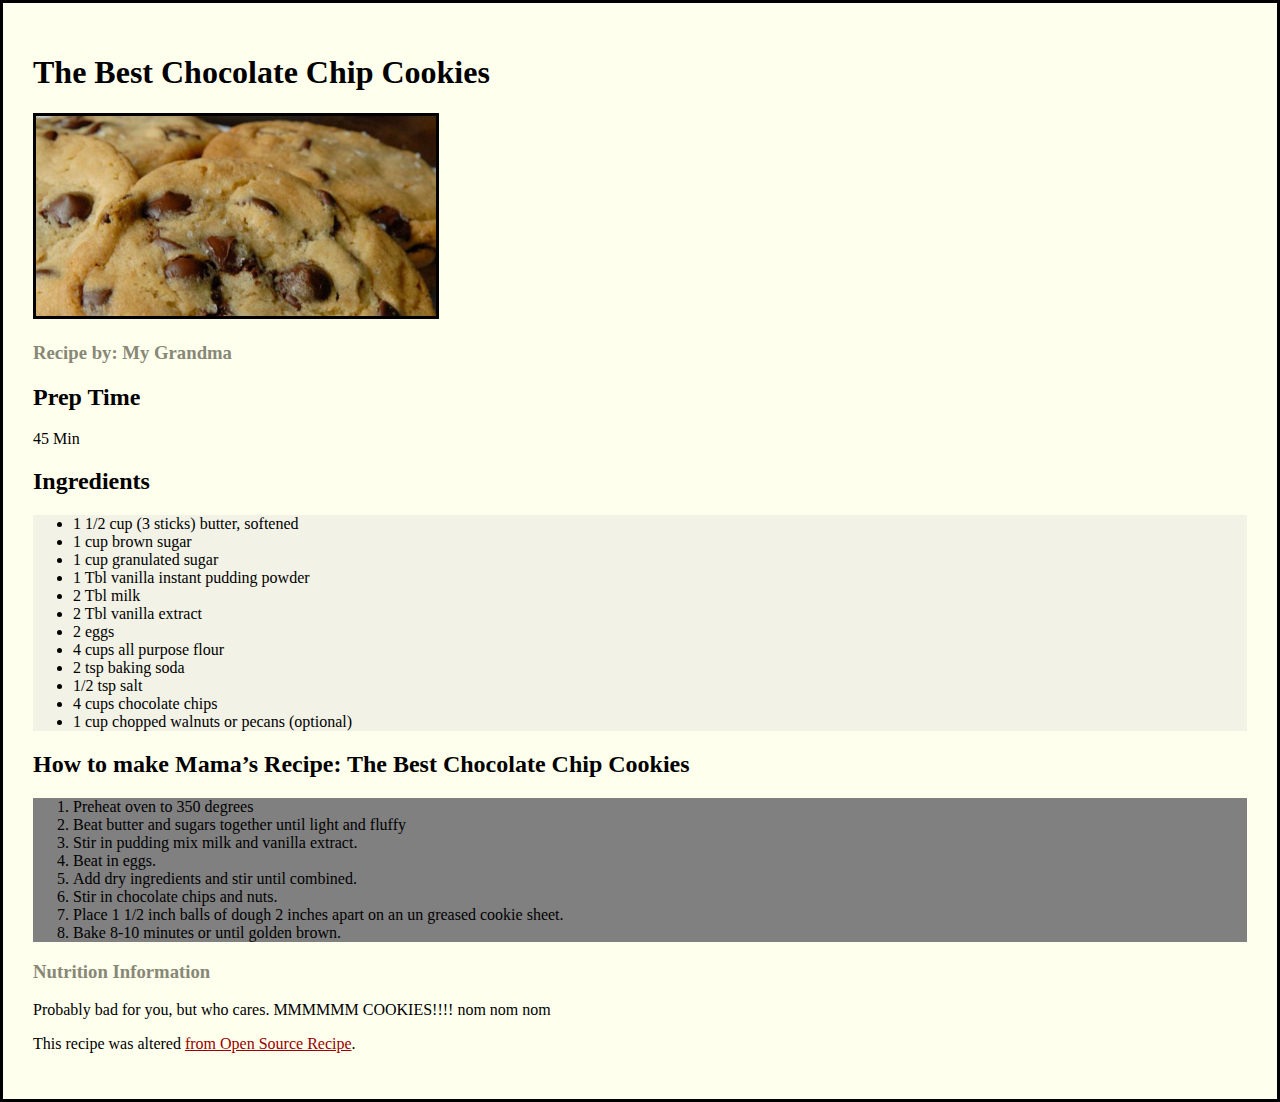
<file: index.html>
﻿<!doctype html>
	<head>
		<meta charset="utf-8">
		<title>Cookies</title>
		<link rel="stylesheet" href="css/style.css">
	</head>
	<body>

		<!-- INTRODUCTION -->
		<header>
			<h1>The Best Chocolate Chip Cookies</h1>
			<img src="cookies.jpg" width="400">
			<h3>Recipe by: My Grandma</h3>
			<h2>Prep Time</h2>
			<p>45 Min</p>	
		</header>

		<main>
			<!-- INGREDIENTS -->
			<section>
				<h2>Ingredients</h2>
				<ul>
					<li>1 1/2 cup (3 sticks) butter, softened</li>
					<li>1 cup brown sugar</li>
					<li>1 cup granulated sugar</li>
					<li>1 Tbl vanilla instant pudding powder</li>
					<li>2 Tbl milk</li>
					<li>2 Tbl vanilla extract</li>
					<li>2 eggs</li>
					<li>4 cups all purpose flour</li>
					<li>2 tsp baking soda</li>
					<li>1/2 tsp salt</li>
					<li>4 cups chocolate chips</li>
					<li>1 cup chopped walnuts or pecans (optional)</li>
				</ul>
			</section>
			<!-- STEPS -->
			<section>
				<h2>How to make Mama’s Recipe: The Best Chocolate Chip Cookies</h2>
				<ol>
					<li>Preheat oven to 350 degrees</li>
					<li>Beat butter and sugars together until light and fluffy</li>
					<li>Stir in pudding mix milk and vanilla extract.</li>
					<li>Beat in eggs.</li>
					<li>Add dry ingredients and stir until combined.</li>
					<li>Stir in chocolate chips and nuts.</li>
					<li>Place 1 1/2 inch balls of dough 2 inches apart on an un greased cookie sheet.</li>
					<li>Bake 8-10 minutes or until golden brown.</li>
				</ol>
			</section>
			<!-- NUTRITION -->
			<section>
				<h3>Nutrition Information</h3>
				<p>Probably bad for you, but who cares. MMMMMM COOKIES!!!! nom nom nom</p>
			</section>
		</main>
		
		<footer>
			<!-- SOURCE -->
			<p>This recipe was altered <a href= "http://www.opensourcefood.com/people/Amanori/recipes/mamas-recipe-the-best-chocolate-chip-cookies">from Open Source Recipe</a>.</p>
		</footer>

	</body>
</html>
</file>
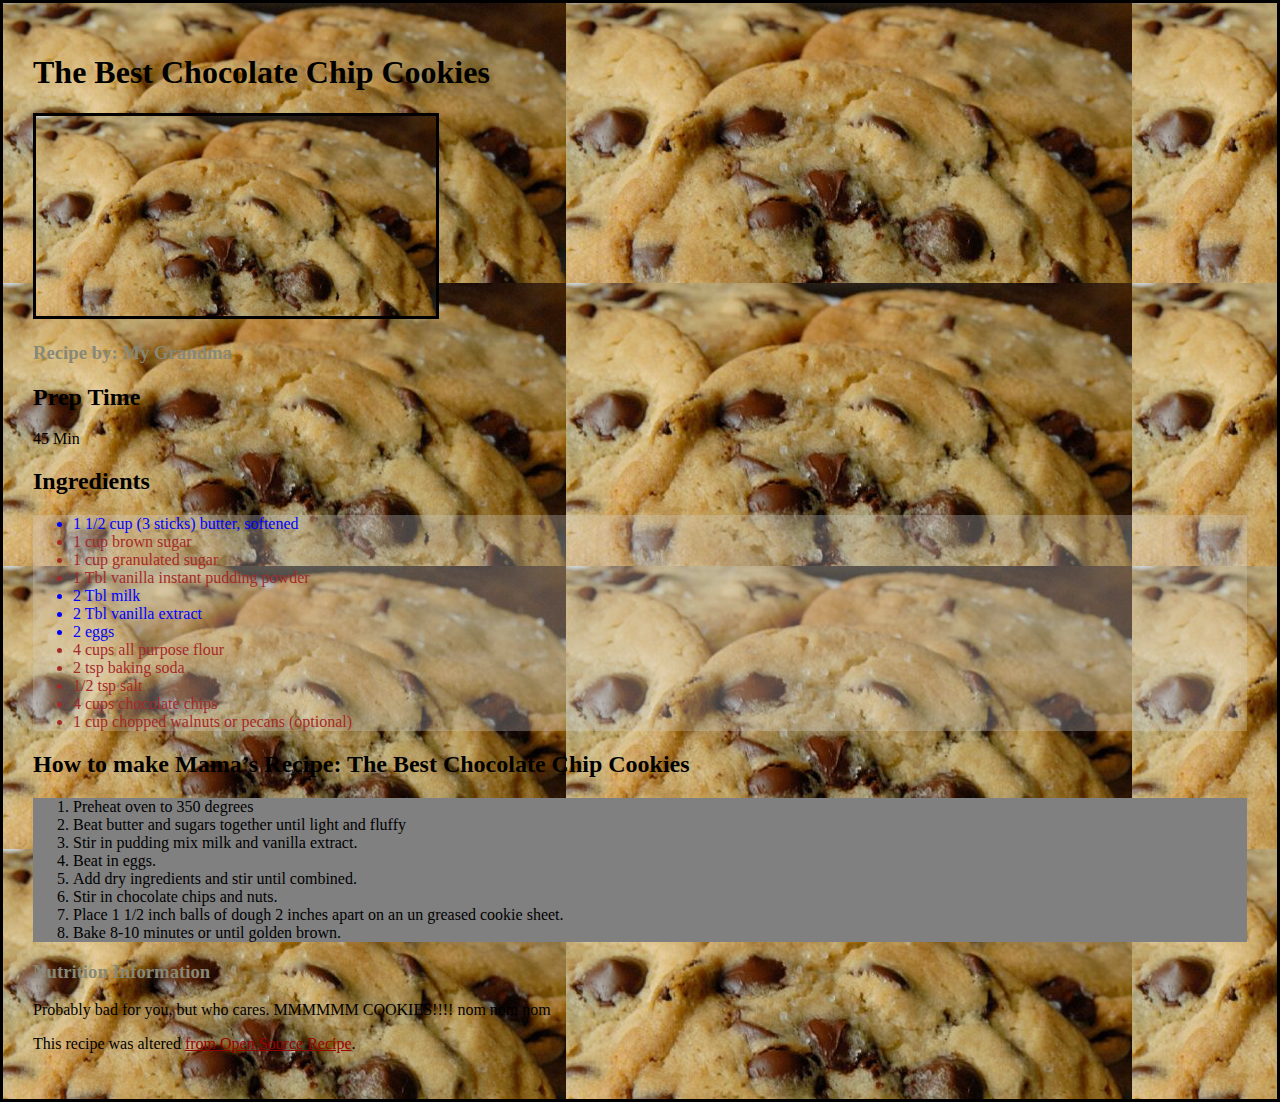
<file: index2.html>
﻿<!doctype html>
	<head>
		<meta charset="utf-8">
		<title>Cookies</title>
		<link rel="stylesheet" href="css/style.css">
	</head>
	<style>
	body {
		 background-image: url("cookies.jpg");
		}
	</style>
	<body>

		<!-- INTRODUCTION -->
		<header>
			<h1>The Best Chocolate Chip Cookies</h1>
			<img src="cookies.jpg" width="400">
			<h3>Recipe by: My Grandma</h3>
			<h2>Prep Time</h2>
			<p>45 Min</p>	
		</header>

		<main>
			<!-- INGREDIENTS -->
			<section>
				<h2>Ingredients</h2>
				<ul>
					<li class="wet">1 1/2 cup (3 sticks) butter, softened</li>
					<li class="dry">1 cup brown sugar</li>
					<li class="dry">1 cup granulated sugar</li>
					<li class="dry">1 Tbl vanilla instant pudding powder</li>
					<li class="wet">2 Tbl milk</li>
					<li class="wet">2 Tbl vanilla extract</li>
					<li class="wet">2 eggs</li>
					<li class="dry">4 cups all purpose flour</li>
					<li class="dry">2 tsp baking soda</li>
					<li class="dry">1/2 tsp salt</li>
					<li class="dry">4 cups chocolate chips</li>
					<li class="dry">1 cup chopped walnuts or pecans (optional)</li>
				</ul>
			</section>
			<!-- STEPS -->
			<section>
				<h2>How to make Mama’s Recipe: The Best Chocolate Chip Cookies</h2>
				<ol>
					<li>Preheat oven to 350 degrees</li>
					<li>Beat butter and sugars together until light and fluffy</li>
					<li>Stir in pudding mix milk and vanilla extract.</li>
					<li>Beat in eggs.</li>
					<li>Add dry ingredients and stir until combined.</li>
					<li>Stir in chocolate chips and nuts.</li>
					<li>Place 1 1/2 inch balls of dough 2 inches apart on an un greased cookie sheet.</li>
					<li>Bake 8-10 minutes or until golden brown.</li>
				</ol>
			</section>
			<!-- NUTRITION -->
			<section>
				<h3>Nutrition Information</h3>
				<p>Probably bad for you, but who cares. MMMMMM COOKIES!!!! nom nom nom</p>
			</section>
		</main>
		
		<footer>
			<!-- SOURCE -->
			<p>This recipe was altered <a href= "http://www.opensourcefood.com/people/Amanori/recipes/mamas-recipe-the-best-chocolate-chip-cookies">from Open Source Recipe</a>.</p>
		</footer>

	</body>
</html>
</file>
<file: css/style.css>
body {
  background: #FFE;
  border: 3px solid black;
  margin: 0;
  padding: 30px;
}

@media only screen and (max-width: 600px) {				
body {
  background-color: lightblue;
  }
}


h3 {
   color: #887;
}

h4 {
  color: #887;
}


a {
  color: #900;
}

img {
	border: 3px solid black;
}

ul li:hover {
color: green;
}

.wet {
color: blue;
font-family: Avenir;
}

.dry {
color: brown;
font-family: Verdana;
}

ol {
background-color: grey;
}


ul {
background-color: rgba(211,211,211,0.3);
}
</file>
